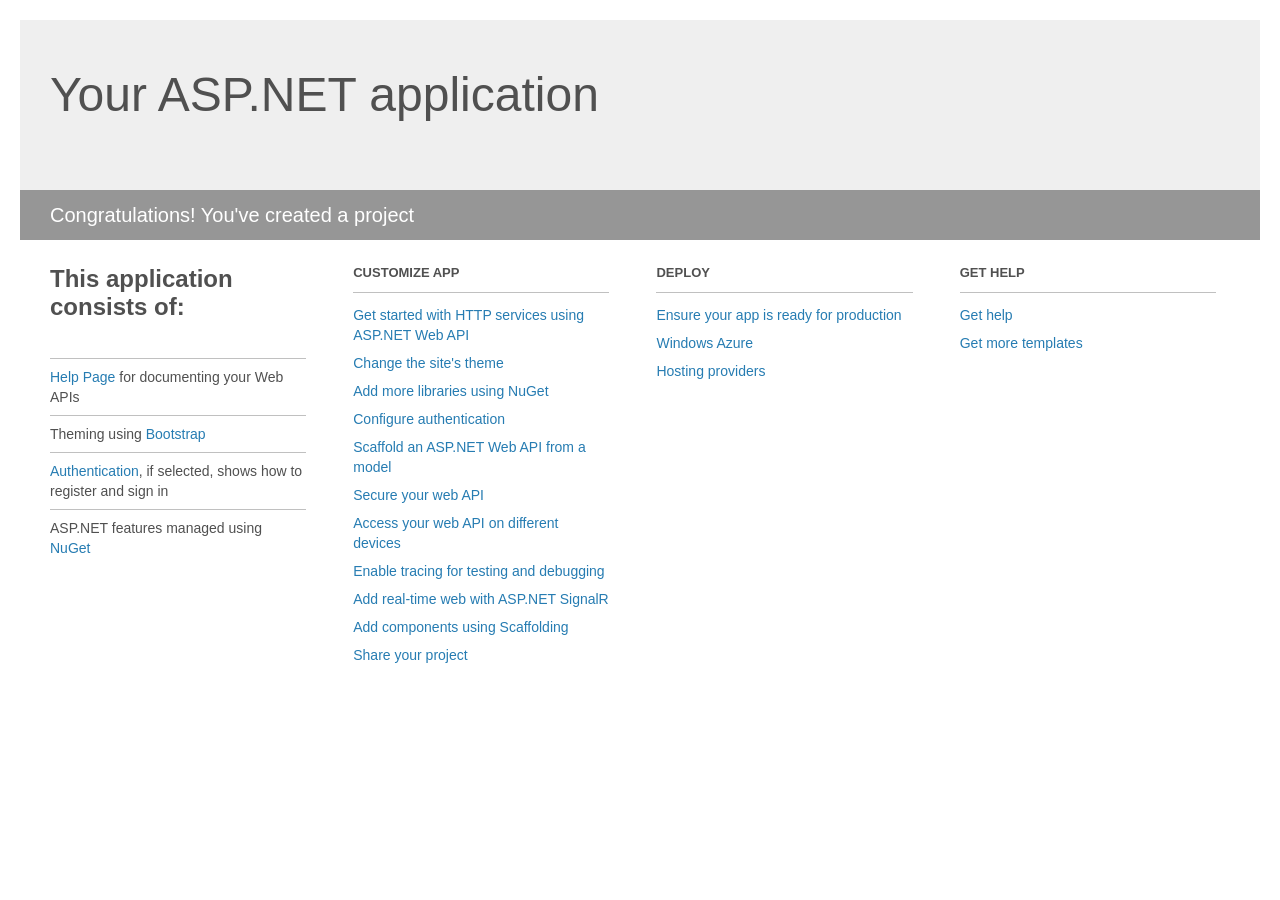
<file: HW01ASP.NET-Web-API/HW01/MusicStore/MusicStore.Web/Project_Readme.html>
﻿<!DOCTYPE html>
<html lang="en">
<head>
    <meta charset="utf-8" />
    <title>Your ASP.NET application</title>
    <style>
        body {
            background: #fff;
            color: #505050;
            font: 14px 'Segoe UI', tahoma, arial, helvetica, sans-serif;
            margin: 20px;
            padding: 0;
        }

        #header {
            background: #efefef;
            padding: 0;
        }

        h1 {
            font-size: 48px;
            font-weight: normal;
            margin: 0;
            padding: 0 30px;
            line-height: 150px;
        }

        p {
            font-size: 20px;
            color: #fff;
            background: #969696;
            padding: 0 30px;
            line-height: 50px;
        }

        #main {
            padding: 5px 30px;
        }

        .section {
            width: 21.7%;
            float: left;
            margin: 0 0 0 4%;
        }

            .section h2 {
                font-size: 13px;
                text-transform: uppercase;
                margin: 0;
                border-bottom: 1px solid silver;
                padding-bottom: 12px;
                margin-bottom: 8px;
            }

            .section.first {
                margin-left: 0;
            }

                .section.first h2 {
                    font-size: 24px;
                    text-transform: none;
                    margin-bottom: 25px;
                    border: none;
                }

                .section.first li {
                    border-top: 1px solid silver;
                    padding: 8px 0;
                }

            .section.last {
                margin-right: 0;
            }

        ul {
            list-style: none;
            padding: 0;
            margin: 0;
            line-height: 20px;
        }

        li {
            padding: 4px 0;
        }

        a {
            color: #267cb2;
            text-decoration: none;
        }

            a:hover {
                text-decoration: underline;
            }
    </style>
</head>
<body>

    <div id="header">
        <h1>Your ASP.NET application</h1>
        <p>Congratulations! You've created a project</p>
    </div>

    <div id="main">
        <div class="section first">
            <h2>This application consists of:</h2>
            <ul>
                <li><a href="http://go.microsoft.com/fwlink/?LinkID=320956">Help Page</a> for documenting your Web APIs</li>
                <li>Theming using <a href="http://go.microsoft.com/fwlink/?LinkID=320754">Bootstrap</a></li>
                <li><a href="http://go.microsoft.com/fwlink/?LinkID=320957">Authentication</a>, if selected, shows how to register and sign in</li>
                <li>ASP.NET features managed using <a href="http://go.microsoft.com/fwlink/?LinkID=320958">NuGet</a></li>
            </ul>
        </div>

        <div class="section">
            <h2>Customize app</h2>
            <ul>
                <li><a href="http://go.microsoft.com/fwlink/?LinkID=320959">Get started with HTTP services using ASP.NET Web API</a></li>
                <li><a href="http://go.microsoft.com/fwlink/?LinkID=320960">Change the site's theme</a></li>
                <li><a href="http://go.microsoft.com/fwlink/?LinkID=320961">Add more libraries using NuGet</a></li>
                <li><a href="http://go.microsoft.com/fwlink/?LinkID=320962">Configure authentication</a></li>
                <li><a href="http://go.microsoft.com/fwlink/?LinkID=320963">Scaffold an ASP.NET Web API from a model</a></li>
                <li><a href="http://go.microsoft.com/fwlink/?LinkID=320964">Secure your web API</a></li>
                <li><a href="http://go.microsoft.com/fwlink/?LinkID=320965">Access your web API on different devices</a></li>
                <li><a href="http://go.microsoft.com/fwlink/?LinkID=320966">Enable tracing for testing and debugging</a></li>
                <li><a href="http://go.microsoft.com/fwlink/?LinkID=320765">Add real-time web with ASP.NET SignalR</a></li>
                <li><a href="http://go.microsoft.com/fwlink/?LinkID=320766">Add components using Scaffolding</a></li>
                <li><a href="http://go.microsoft.com/fwlink/?LinkID=320768">Share your project</a></li>
            </ul>
        </div>

        <div class="section">
            <h2>Deploy</h2>
            <ul>
                <li><a href="http://go.microsoft.com/fwlink/?LinkID=320769">Ensure your app is ready for production</a></li>
                <li><a href="http://go.microsoft.com/fwlink/?LinkID=320770">Windows Azure</a></li>
                <li><a href="http://go.microsoft.com/fwlink/?LinkID=320771">Hosting providers</a></li>
            </ul>
        </div>

        <div class="section last">
            <h2>Get help</h2>
            <ul>
                <li><a href="http://go.microsoft.com/fwlink/?LinkID=320772">Get help</a></li>
                <li><a href="http://go.microsoft.com/fwlink/?LinkID=320773">Get more templates</a></li>
            </ul>
        </div>
    </div>
</body>
</html>
</file>
